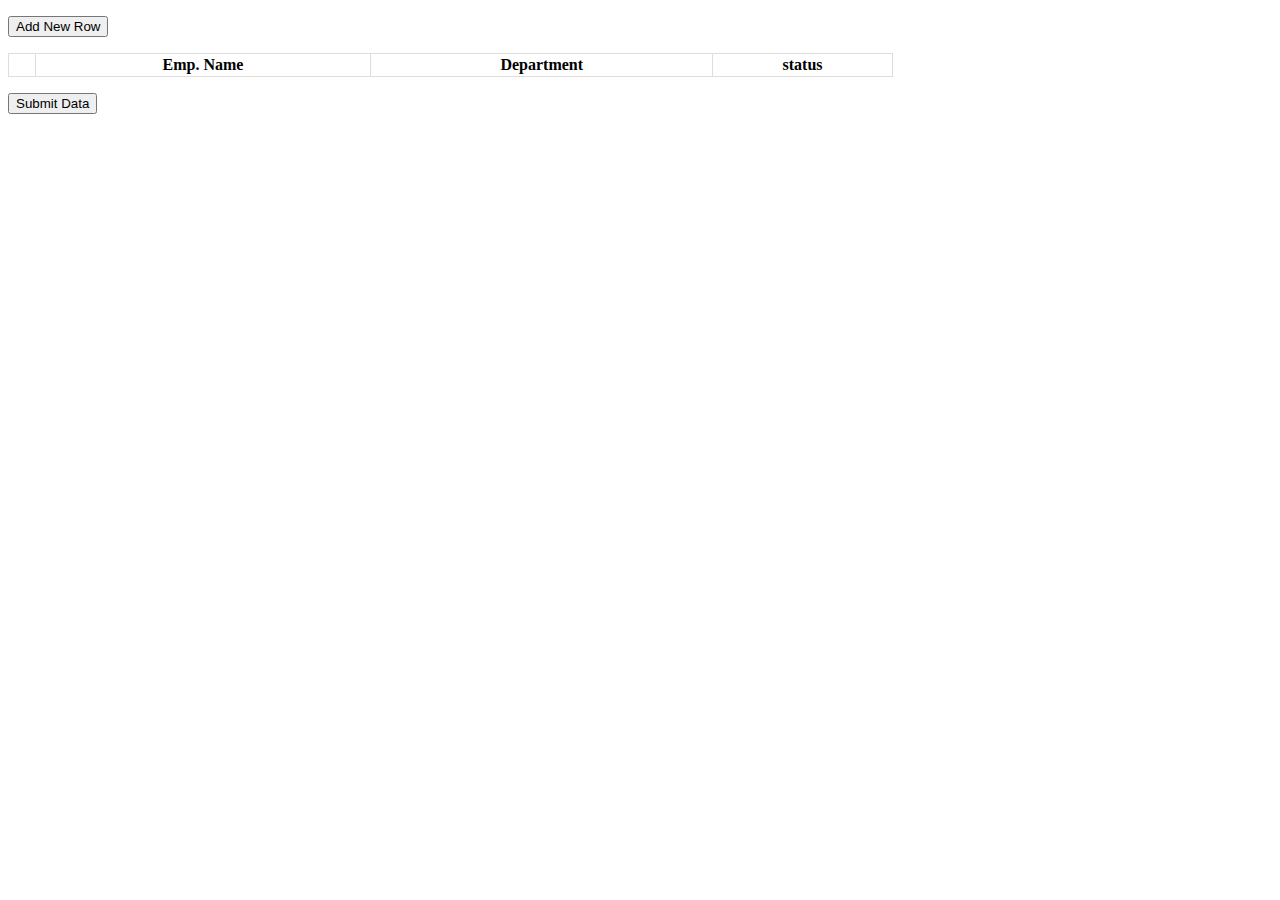
<file: pages/employee.html>
<!DOCTYPE html>
<html>
<head>
    <title>Enter employee details</title>

    <style>
        table { width: 70%; }
        table, th, td { border: solid 1px #DDD;
            border-collapse: collapse; padding: 2px 3px; text-align: center;
        }
    </style>
</head>
<body onload="createTable()">
    <p>
        <input type="button" id="addRow" value="Add New Row" onclick="addRow()" />
    </p>
    <div id="cont"></div>   <!--the container to add the table.-->
    <p><input type="button" id="bt" value="Submit Data" onclick="submit()" /></p>
</body>

<script>
    var arrHead = new Array();
    arrHead = ['', 'Emp. Name', 'Department', 'status']; // table headers.

    // first create a TABLE structure by adding few headers.
    function createTable() {
        var empTable = document.createElement('table');
        empTable.setAttribute('id', 'empTable');  // table id.

        var tr = empTable.insertRow(-1);

        for (var h = 0; h < arrHead.length; h++) {
            var th = document.createElement('th'); // the header object.
            th.innerHTML = arrHead[h];
            tr.appendChild(th);
        }

        var div = document.getElementById('cont');
        div.appendChild(empTable);    // add table to a container.
    }

    // function to add new row.
    function addRow() {
        var empTab = document.getElementById('empTable');

        var rowCnt = empTab.rows.length;    // get the number of rows.
        var tr = empTab.insertRow(rowCnt); // table row.
        tr = empTab.insertRow(rowCnt);

        for (var c = 0; c < arrHead.length; c++) {
            var td = document.createElement('td');          // TABLE DEFINITION.
            td = tr.insertCell(c);

            if (c == 0) {   // if its the first column of the table.
                // add a button control.
                var button = document.createElement('input');

                // set the attributes.
                button.setAttribute('type', 'button');
                button.setAttribute('value', 'Remove');

                // add button's "onclick" event.
                button.setAttribute('onclick', 'removeRow(this)');

                td.appendChild(button);
            }
            else {
                // the 2nd, 3rd and 4th column, will have textbox.
                var ele = document.createElement('input');
                ele.setAttribute('type', 'text');
                ele.setAttribute('value', '');

                td.appendChild(ele);
            }
        }
    }

    // function to delete a row.
    function removeRow(oButton) {
        var empTab = document.getElementById('empTable');
        empTab.deleteRow(oButton.parentNode.parentNode.rowIndex); // buttton -> td -> tr
    }

    // function to extract and submit table data.
    function submit() {
        var myTab = document.getElementById('empTable');
        var arrValues = new Array();

        // loop through each row of the table.
        for (row = 1; row < myTab.rows.length - 1; row++) {
            // loop through each cell in a row.
            for (c = 0; c < myTab.rows[row].cells.length; c++) {
                var element = myTab.rows.item(row).cells[c];
                if (element.childNodes[0].getAttribute('type') == 'text') {
                    arrValues.push("'" + element.childNodes[0].value + "'");
                }
            }
        }
        
        // finally, show the result in the console.
        console.log(arrValues);
    }
</script>
</html>
</file>
